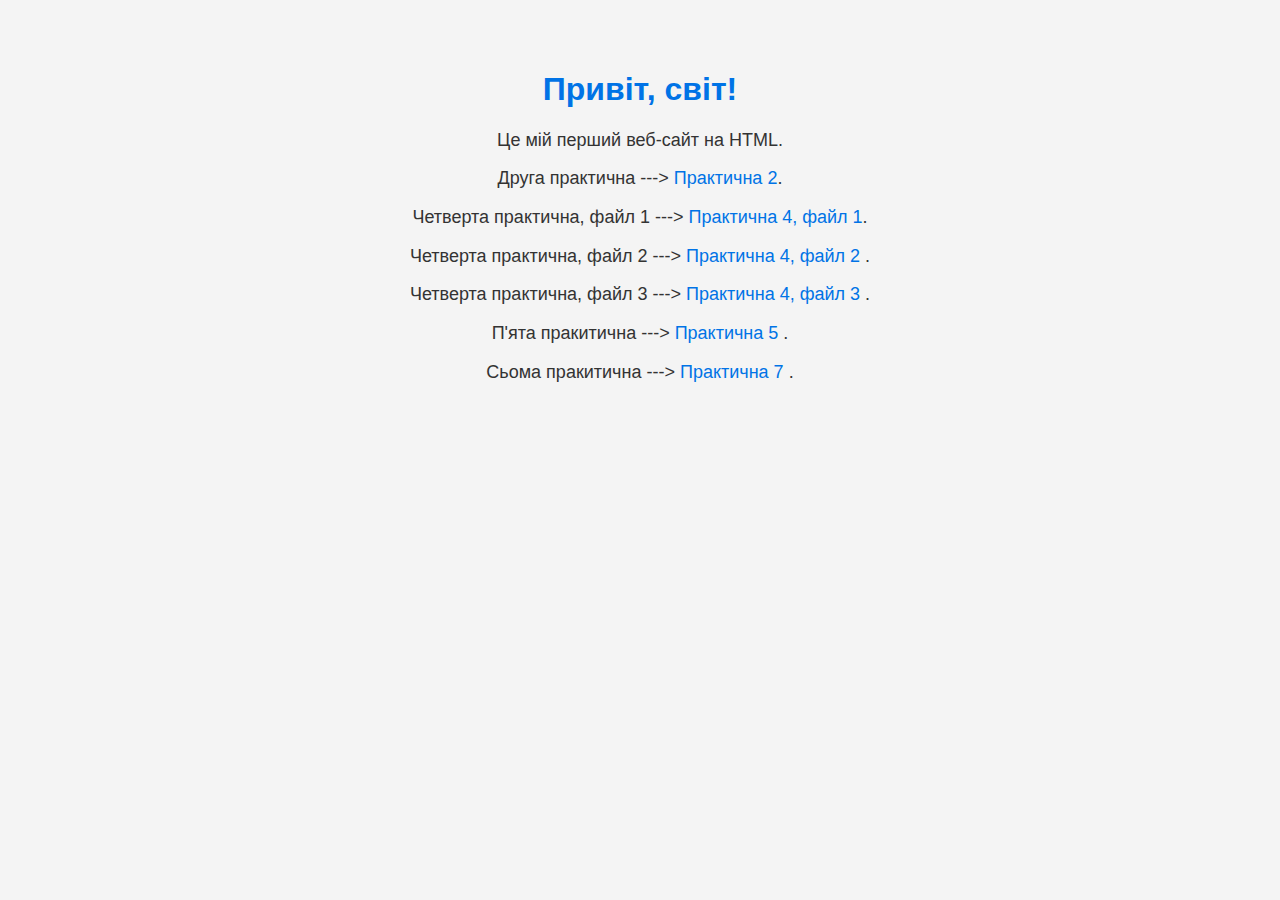
<file: index.html>
<!DOCTYPE html>
<html lang="uk">
<head>
    <meta charset="UTF-8">
    <meta name="viewport" content="width=device-width, initial-scale=1.0">
     <link rel="stylesheet" type="text/css" href="css/Normalize.css">
    <title>Моя перша веб-сторінка</title>
    <style>
        body {
            font-family: Arial, sans-serif;
            background-color: #f4f4f4;
            color: #333;
            text-align: center;
            padding: 50px;
        }
        h1 {
            color: #0073e6;
        }
        p {
            font-size: 18px;
        }
        a {
            color: #0073e6;
            text-decoration: none;
        }
    </style>
</head>
<body>
    <h1>Привіт, світ!</h1>
    <p>Це мій перший веб-сайт на HTML.</p>
    <p>Друга практична ---> <a href="pr2/index.html" target="_blank">Практична 2</a>.</p>
     <p>Четверта практична, файл 1  ---> <a href="pr4/index.html" target="_blank">Практична 4, файл 1</a>.</p>
         <p>Четверта практична, файл 2  ---> <a href="pr4/index1.html" target="_blank">Практична 4, файл 2 </a>.</p>
         <p>Четверта практична, файл 3  ---> <a href="pr4/index2.html" target="_blank">Практична 4, файл 3 </a>.</p>
         <p>П'ята пракитична  ---> <a href="Практична 5/index.html" target="_blank">Практична 5 </a>.</p>
         <p>Сьома пракитична  ---> <a href="pr7/gallery.html" target="_blank">Практична 7 </a>.</p>
        
</body>
</html>
</file>
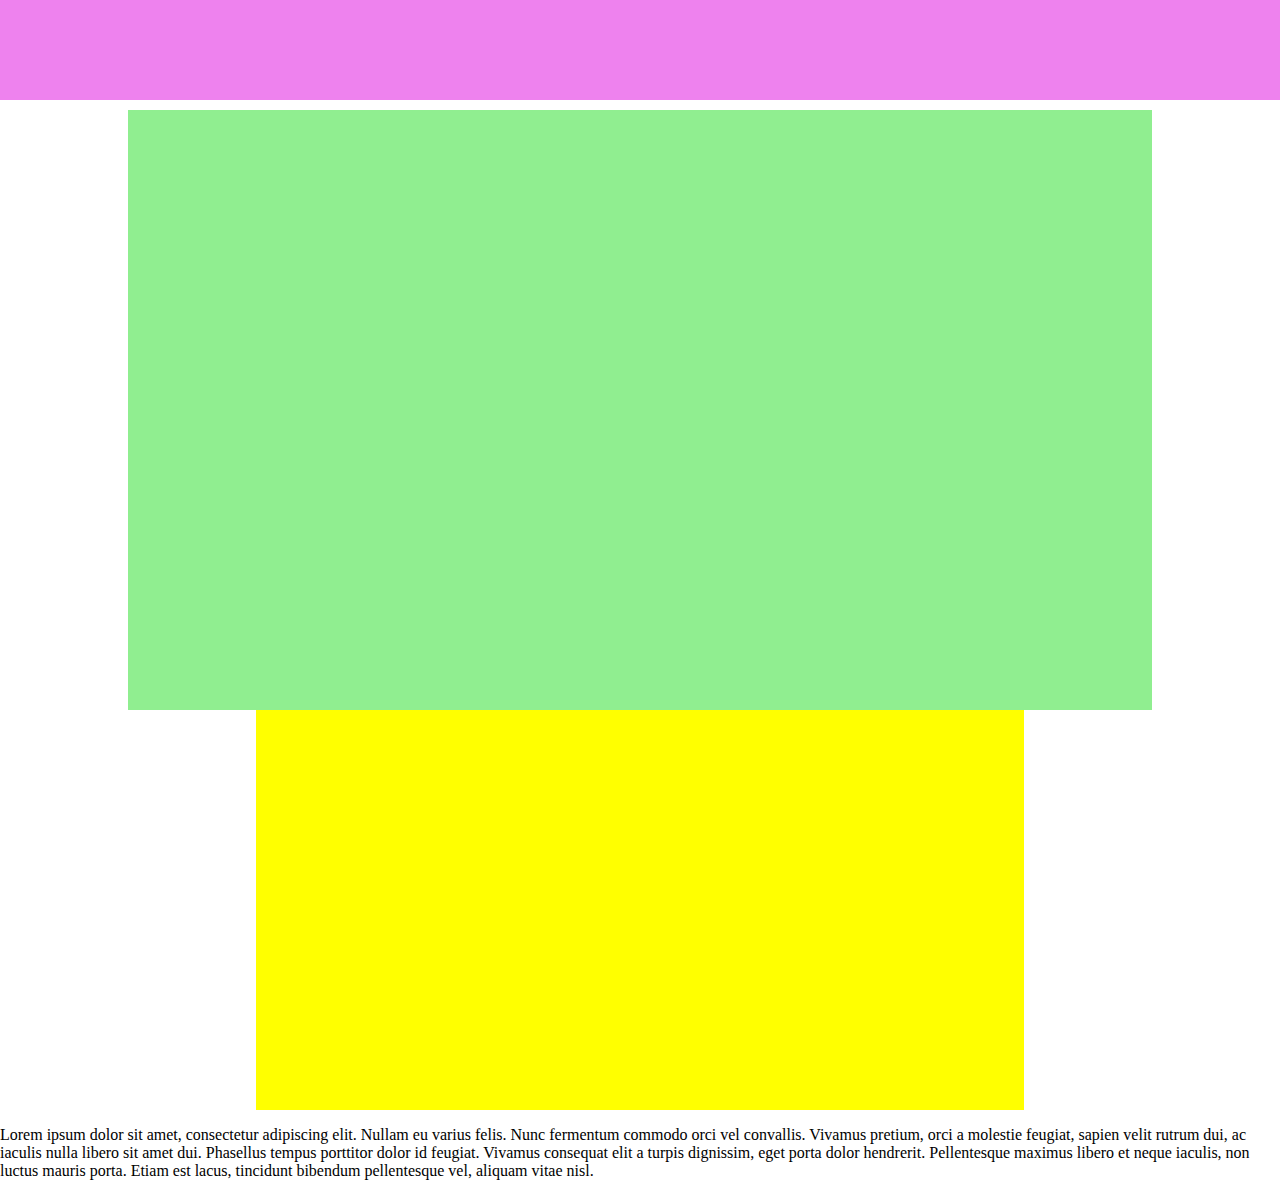
<file: pr4/index.html>
<!DOCTYPE html>
<html lang="en">
<head>
    <meta charset="UTF-8">
    <meta name="viewport" content="width=device-width, initial-scale=1.0">
    <title>INNER</title>
</head>
<body>
    <style type="text/css">
        body{ 
            margin: 0;
        }
        .main {
            margin-top: 110px;
            width: 80%;
            height: 600px;
            margin-left: 10%;
            background: lightgreen;
        }
        .inner{
            width: 60%;
            height: 400px;
            background: yellow;
            margin-left: 20%;
        }

        .header{
            width: 100%;
            height: 100px;
            background-color: violet;
            position: fixed;
            top: 0;
        }
    </style>
    <div class="header"></div>
    <div class="main"></div>
    <div class="inner"></div>
</div>
<p>Lorem ipsum dolor sit amet, consectetur adipiscing elit. Nullam eu varius felis. Nunc fermentum commodo orci vel convallis. Vivamus pretium, orci a molestie feugiat, sapien velit rutrum dui, ac iaculis nulla libero sit amet dui. Phasellus tempus porttitor dolor id feugiat. Vivamus consequat elit a turpis dignissim, eget porta dolor hendrerit. Pellentesque maximus libero et neque iaculis, non luctus mauris porta. Etiam est lacus, tincidunt bibendum pellentesque vel, aliquam vitae nisl.</p>
</body>
</html>
</file>
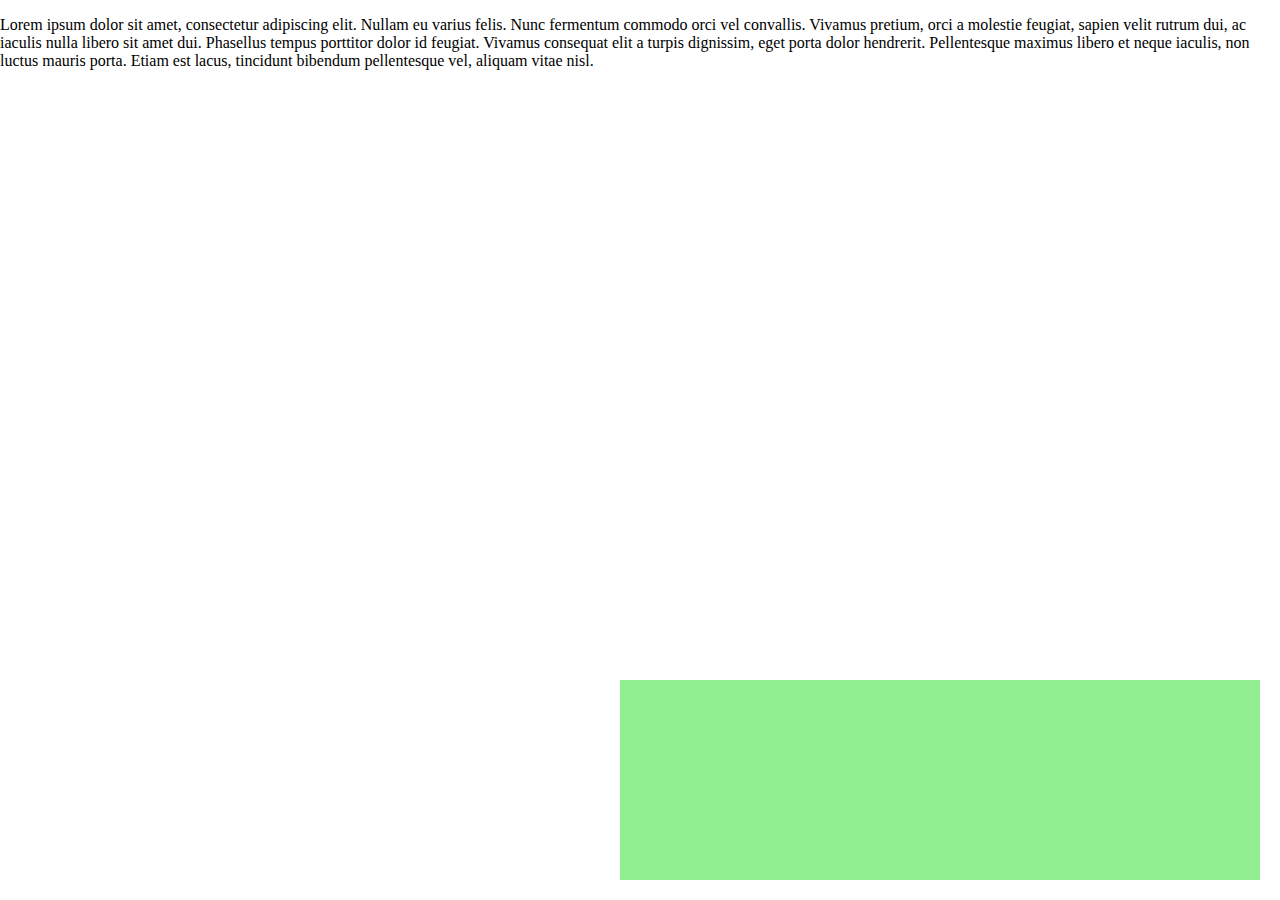
<file: pr4/index1.html>
<!DOCTYPE html>
<html lang="en">
<head>
    <meta charset="UTF-8">
    <meta name="viewport" content="width=device-width, initial-scale=1.0">
    <title>Parent-child</title>
</head>
<body>
    <style type="text/css">
        body{
            margin: 0;
        }
        .parent{
            width: 80%;
            background: yellow;
            margin-left: 10%;
            position: relative;
        }
        .child{
            width: 50%;
            height: 200px;
            background: lightgreen;
            position: absolute;
            bottom: 20px;
            right: 20px;
            left: auto;
            top: auto;
            z-index: 9000;
        }
    </style>
    <div class="child"></div>
    <div class="parent"></div>
<p>Lorem ipsum dolor sit amet, consectetur adipiscing elit. Nullam eu varius felis. Nunc fermentum commodo orci vel convallis. Vivamus pretium, orci a molestie feugiat, sapien velit rutrum dui, ac iaculis nulla libero sit amet dui. Phasellus tempus porttitor dolor id feugiat. Vivamus consequat elit a turpis dignissim, eget porta dolor hendrerit. Pellentesque maximus libero et neque iaculis, non luctus mauris porta. Etiam est lacus, tincidunt bibendum pellentesque vel, aliquam vitae nisl.</p>
    </div>
</body>
</html>
</file>
